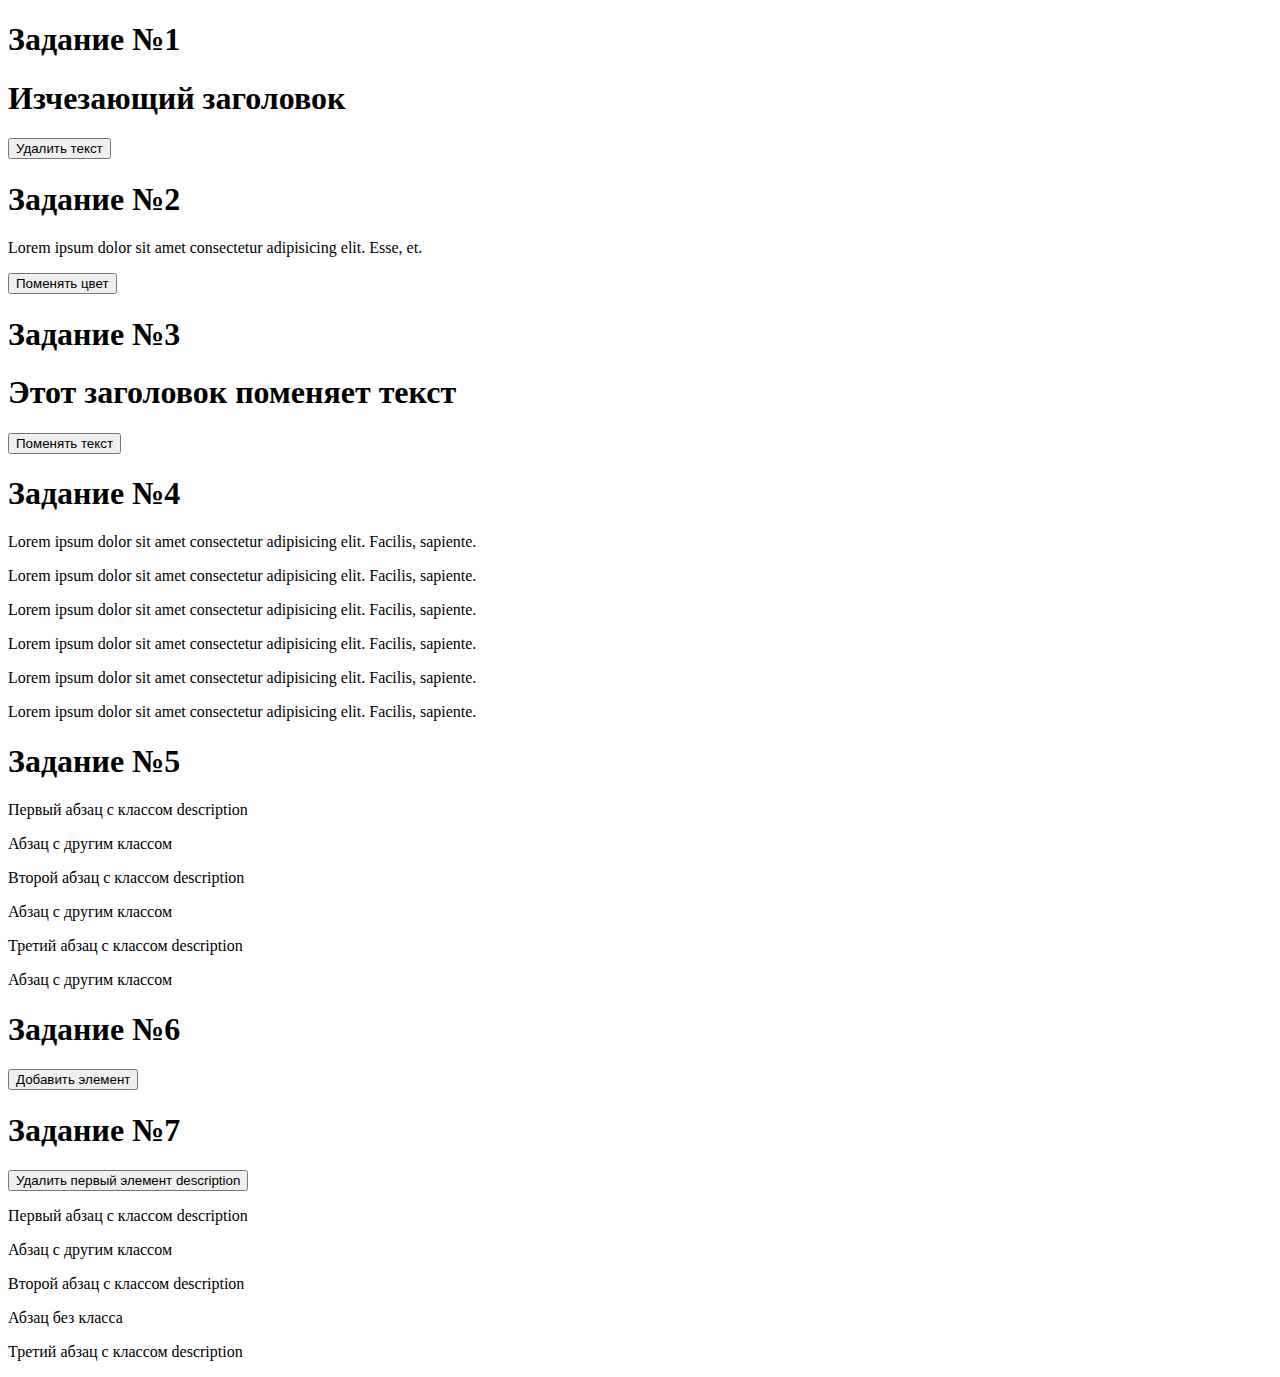
<file: Homework1/hw9/index-js.html>
<!DOCTYPE html>
<html lang="en">
<head>
    <meta charset="UTF-8">
    <meta name="viewport" content="width=device-width, initial-scale=1.0">
    <title>Document</title>
</head>
<body>
  <style>
    .hidden {
            display: none;
        }
  </style>
<div class="task1">
  <h1>Задание №1</h1>
  <h1 class="header1">Изчезающий заголовок</h1>
  <button class="toggleButton"> Удалить текст</button>

</div>

<div class="task2">
  <h1>Задание №2</h1>
<p class="text2">Lorem ipsum dolor sit amet consectetur adipisicing elit. Esse, et.</p>
<button class="changeColorBtn"> Поменять цвет</button>
</div>

<div class="task3">
  <h1>Задание №3</h1>
  <h1 class="header3">Этот заголовок поменяет текст</h1>
  <button class="changeTextBtn"> Поменять текст</button>

</div>
<div class="task4">
  <h1>Задание №4</h1>
  <p class="description"> Lorem ipsum dolor sit amet consectetur adipisicing elit. Facilis, sapiente.</p>
  <p class="description"> Lorem ipsum dolor sit amet consectetur adipisicing elit. Facilis, sapiente.</p>
  <p class="description"> Lorem ipsum dolor sit amet consectetur adipisicing elit. Facilis, sapiente.</p>
  <p class="description"> Lorem ipsum dolor sit amet consectetur adipisicing elit. Facilis, sapiente.</p>
  <p class="description"> Lorem ipsum dolor sit amet consectetur adipisicing elit. Facilis, sapiente.</p>
  <p class="description"> Lorem ipsum dolor sit amet consectetur adipisicing elit. Facilis, sapiente.</p>
</div>
<div class="task5">
  <h1>Задание №5</h1>
  <p class="description-OK"> Первый абзац с классом description</p>
  <p class="description-NO">Абзац с другим классом</p>
  <p class="description-OK"> Второй абзац с классом description</p>
  <p class="description-NO">Абзац с другим классом</p>
  <p class="description-OK"> Третий абзац с классом description</p>
  <p class="description-NO">Абзац с другим классом</p>
</div>

<div class="task6">
  <h1>Задание №6</h1>
  <button id="addButton" class="add-button">Добавить элемент</button>
  
</div>

<div class="task7">
  <h1>Задание №7</h1>

  <button id="removeButton" class="remove-button">Удалить первый элемент description</button>

<p class="description-YES">Первый абзац с классом description</p>
<p class="other-class">Абзац с другим классом</p>
<p class="description-YES">Второй абзац с классом description</p>
<p>Абзац без класса</p>
<p class="description-YES">Третий абзац с классом description</p>
</div>


  <script src="./script.js"></script>  
</body>
</html>
</file>
